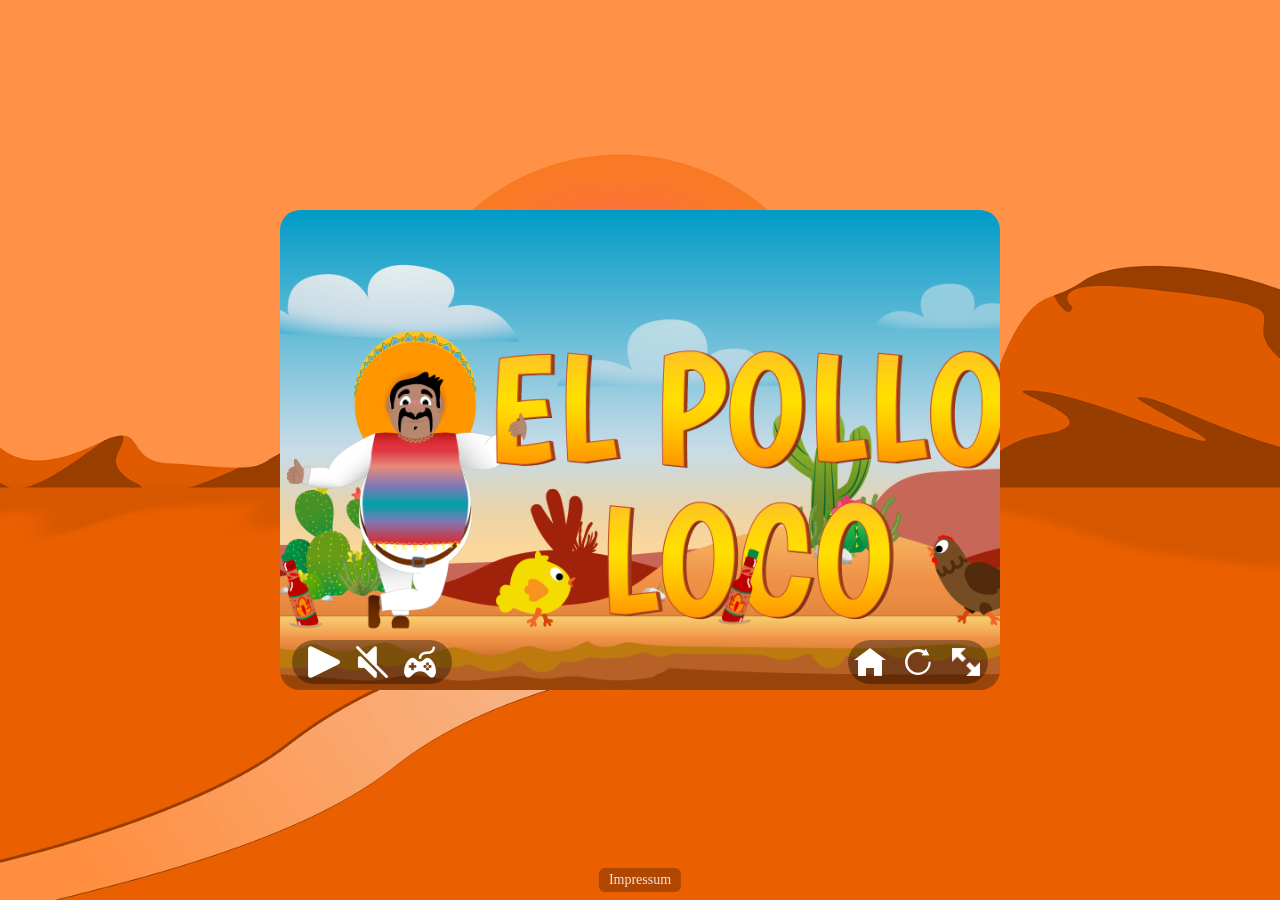
<file: index.html>
<!DOCTYPE html>
<html lang="en">

<head>
  <meta charset="UTF-8" />
  <meta name="viewport" content="width=device-width, initial-scale=1.0" />
  <title>El Pollo Loco</title>
  <link rel="stylesheet" href="style.css" />
  <link rel="icon" type="image/svg+xml" href="img/peppers-favicon.svg" />
  <script src="models/drawable-object.class.js"></script>
  <script src="models/movable-object.class.js"></script>
  <script src="models/status-bar.class.js"></script>
  <script src="models/coins-bar.class.js"></script>
  <script src="models/bottle-bar.class.js"></script>
  <script src="models/endboss-bar.class.js"></script>
  <script src="models/collectable-object.class.js"></script>
  <script src="models/character.class.js"></script>
  <script src="models/chicken.class.js"></script>
  <script src="models/small-chicken.class.js"></script>
  <script src="models/endBoss.class.js"></script>
  <script src="models/cloud.class.js"></script>
  <script src="models/background-object.class.js"></script>
  <script src="models/throwable-object.class.js"></script>
  <script src="models/template.js"></script>
  <script src="models/level.class.js"></script>
  <script src="levels/level1.js"></script>
  <script src="models/keyboard.class.js"></script>
  <script src="models/audio.js"></script>
  <script src="js/game.js"></script>
  <script src="models/world.class.js"></script>
</head>

<body>
  <div id="rotate-overlay">
    <div class="rotate-message">Turn you device to play</div>
  </div>
  <div class="page-wrapper">

    <div class="game-container">
      <canvas id="canvas" width="720" height="480"> </canvas>
      <!--Start Screen-->
      <div id="start-screen">
        <img id="start-img" src="img/9_intro_outro_screens/start/startscreen_1.png" alt="" />
      </div>
      <!--Game Over-->
      <div id="game-over-screen" style="display: none">
        <img id="game-over-img" src="img/9_intro_outro_screens/game_over/oh no you lost!.png" alt="Game Over" />
      </div>
      <!--You Win-->
      <div id="win-screen" style="display: none">
        <img id="win-img" src="img/You won, you lost/You won A.png" alt="You Won" />
      </div>
      <!--Button Box Right-->
      <div class="button-box">
        <img id="home-btn" src="img/home.ico" class="restart-img" />
        <img id="restart-btn" src="img/icons8-restart-64.png" class="restart-img" />
        <button id="fullscreen-btn">
          <img src="img/fullScreen.png" alt="" />
        </button>
      </div>
      <!--Button Box Left-->
      <div class="button-box-left">
        <img id="play-btn" src="img/play-btn.ico" alt="Play" />
        <img id="mute-btn" src="img/volume-white-2.ico" class="mute-button" />
        <img id="info-btn" src="img/info-btn-white.ico" alt="info" class="info-icon" />
      </div>
      <!--Mobile Control Buttons-->
      <div class="mobile-controls">
        <div class="mobile-left">
          <div id="btn-left" class="touch-btn">◀</div>
          <div id="btn-right" class="touch-btn">▶</div>
        </div>
        <div class="mobile-right">
          <div id="btn-jump" class="touch-btn">⤒</div>
          <div id="btn-throw" class="touch-btn">●</div>
        </div>
      </div>
      <div id="info-popup" class="popup hidden">
        <div class="popup-content">
          <h2>Game Instructions</h2>
          <ul>
            <li><b>D</b> – Throw bottle</li>
            <li><b>Space</b> – Jump</li>
            <li><b>Arrow keys</b> Left/Right – Move</li>
          </ul>
        </div>
      </div>
    </div>
    <div class="legal-footer">
      <a href="#" id="impressum-btn">Impressum</a>
    </div>
  </div>
</body>

</html>
</file>
<file: style.css>
/* ================= FONTS ================= */
@font-face {
  font-family: "ComicNeue";
  src: url("Fonts/Comic_Neue/ComicNeue-Regular.ttf") format("truetype");
  font-weight: normal;
}

@font-face {
  font-family: "ComicNeue";
  src: url("Fonts/Comic_Neue/ComicNeue-Bold.ttf") format("truetype");
  font-weight: bold;
}

/* ================= HTML & BODY ================= */
html {
  margin: 0;
  padding: 0;
  height: 100%;
  width: 100%;
  overflow: hidden;
}

body {
  margin: 0;
  min-height: 100vh;
  display: flex;
  justify-content: center;
  align-items: center;
  background-image: url("img/desert-5385998_1920.png");
  background-size: cover;
  background-position: center;
  background-repeat: no-repeat;
  overflow: hidden;
}

.comic-font {
  font-family: "Comic Neue", "Comic Sans MS", cursive;
}

/* ================= GAME CONTAINER ================= */
.game-container {
  position: relative;
  width: 720px;
  max-width: 90vw;
  aspect-ratio: 3 / 2;
  display: flex;
  justify-content: center;
  align-items: center;
}

/* ================= CANVAS ================= */
canvas {
  width: 100%;
  height: 100%;
  display: block;
  margin: 0 auto;
  border-radius: 20px;
}

/* ================= START / WIN / GAME OVER SCREENS ================= */
#start-screen,
#win-screen,
#game-over-screen {
  position: absolute;
  inset: 0;
  display: flex;
  justify-content: center;
  align-items: center;
  flex-direction: column;
  z-index: 20;
}

#start-img,
#game-over-img,
#win-img {
  width: 100%;
  height: 100%;
  object-fit: cover;
  border-radius: 20px;
  position: absolute;
  inset: 0;
}

/* ================= BUTTONS ================= */
#start-button,
#restart-button,
#restart-button-win {
  padding: 12px 24px;
  font-size: 20px;
  border-radius: 10px;
  background: #ff6600;
  color: white;
  border: none;
  cursor: pointer;
}

#start-button {
  z-index: 10;
}

#restart-button,
#restart-button-win {
  position: absolute;
  bottom: 20px;
  left: 50%;
  transform: translateX(-50%);
  padding: 14px 32px;
  font-size: 22px;
  font-weight: bold;
  border-radius: 12px;
  border: 2px solid #ffffff;
  transition: 0.3s ease;
}

#restart-button-win:hover {
  transform: translateX(-50%) scale(1.05);
}

/* BUTTON BOXES */
.button-box,
.button-box-left {
  position: absolute;
  bottom: 6px;
  display: flex;
  gap: 16px;
  padding: 6px;
  background: rgba(0, 0, 0, 0.35);
  border-radius: 30px;
  z-index: 40;
}

.button-box {
  right: 12px;
}

.button-box-left {
  left: 12px;
  padding-left: 16px;
  padding-right: 16px;
}

.button-box button,
.button-box img,
.button-box-left img {
  width: 32px;
  height: 32px;
  cursor: pointer;
  border: none;
  background: transparent;
  display: flex;
  justify-content: center;
  align-items: center;
  filter: brightness(1.2);
}

.button-box button img {
  width: 28px;
  height: 28px;
  filter: invert(1);
}

/* ================= POPUPS ================= */
.popup {
  position: fixed;
  inset: 0;
  width: 100vw;
  height: 100vh;
  background: rgba(0, 0, 0, 0.55);
  display: flex;
  justify-content: center;
  align-items: center;
  z-index: 999;
}

.popup.hidden {
  display: none;
}

.popup-content {
  background: rgba(50, 50, 50, 0.9);
  padding: 25px 35px;
  border-radius: 15px;
  text-align: center;
  color: #e6e6e6;
  font-family: "Comic Neue", "Comic Sans MS", cursive;
  font-size: 20px;
  box-shadow: 0 0 25px rgba(0, 0, 0, 0.4);
  max-width: 380px;
}

.popup-content h2 {
  margin-bottom: 15px;
  font-size: 26px;
  font-weight: bold;
}

.popup-content ul {
  list-style: none;
  padding: 0;
}

.popup-content li {
  margin: 8px 0;
}

/* ================= FULLSCREEN ================= */
.game-container:fullscreen {
  width: 100vw;
  height: 100vh;
}

.game-container:fullscreen canvas {
  width: 100%;
  height: 100%;
}

/* ================= RESTART WRAPPER ================= */
.restart-wrapper {
  position: absolute;
  bottom: 35px;
  left: 50%;
  transform: translateX(-50%);
  display: flex;
  flex-direction: column;
  align-items: center;
  gap: 10px;
  z-index: 50;
}

#restart-img,
#restart-img-win {
  width: 120px;
  height: auto;
  cursor: pointer;
  transition: transform 0.25s ease, filter 0.25s ease;
  filter: brightness(0.9);
}

#restart-img:hover,
#restart-img-win:hover {
  transform: scale(1.12);
  filter: brightness(1.15);
}

.restart-text {
  color: #e6e6e6;
  font-size: 28px;
  font-weight: bold;
  font-family: "Comic Neue", "Comic Sans MS", cursive;
  text-shadow: 0 0 8px rgba(0, 0, 0, 0.4);
}

/* ================= ROTATE DEVICE OVERLAY ================= */
#rotate-overlay {
  position: fixed;
  inset: 0;
  background: rgba(200, 200, 200, 0.5);
  z-index: 9999;
  display: none;
  justify-content: center;
  align-items: center;
  text-align: center;
  backdrop-filter: brightness(0.6);
}

.rotate-message {
  font-family: "Comic Neue", "Comic Sans MS", cursive;
  font-size: 28px;
  padding: 20px;
  color: #222;
  animation: softBlink 2.5s ease-in-out infinite;
}

@keyframes softBlink {
  0% {
    opacity: 1;
  }

  50% {
    opacity: 0.35;
  }

  100% {
    opacity: 1;
  }
}

@media screen and (orientation: portrait) and (max-width: 900px) {
  #rotate-overlay {
    display: flex;
  }

  .game-container {
    display: none;
  }

  canvas {
    filter: blur(2px) brightness(0.7);
  }
}

/* ================= MOBILE TOUCH CONTROLS ================= */
.mobile-controls {
  position: absolute;
  inset: 0;
  pointer-events: none;
  display: none;
}

body.touch-controls-active .mobile-controls {
  display: block;
}

.mobile-left,
.mobile-right {
  position: absolute;
  bottom: 40%;
  display: flex;
  gap: 18px;
  pointer-events: auto;
  z-index: 200;
}

.mobile-left {
  left: 20px;
}

.mobile-right {
  right: 20px;
}

.touch-btn {
  width: 64px;
  height: 64px;
  border-radius: 50%;
  background: rgba(0, 0, 0, 0.35);
  color: white;
  font-size: 28px;
  display: flex;
  align-items: center;
  justify-content: center;
  opacity: 0.6;
  user-select: none;
}

/* ================= IMPRESSUM ================= */
.impressum-body {
  background: linear-gradient(135deg, #2b2b2b, #1a1a1a);
  font-family: "Comic Neue", "Comic Sans MS", cursive;
  color: #f2f2f2;
  min-height: 100vh;
  display: flex;
  justify-content: center;
  align-items: center;
  padding: 20px;
  overflow: hidden;
  z-index: 10001;
}

.impressum-container {
  max-width: 700px;
  width: 100%;
  background: rgba(0, 0, 0, 0.65);
  padding: 25px 35px;
  border-radius: 20px;
  box-shadow: 0 0 30px rgba(0, 0, 0, 0.6);
  max-height: 90vh;
  display: flex;
  flex-direction: column;
  z-index: 10002;
}

.impressum-content {
  overflow-y: auto;
  flex-grow: 1;
  padding-right: 5px;
}

.impressum-container h1 {
  margin-top: 0;
  font-size: 36px;
  text-align: center;
}

.impressum-container p {
  line-height: 1.4;
  margin-bottom: 14px;
  font-size: 18px;
}

.back-link {
  display: block;
  margin: 10px 0;
  text-align: center;
  color: #ffb347;
  text-decoration: none;
  font-size: 18px;
}

.back-link:hover {
  text-decoration: underline;
}

/* ================= LEGAL FOOTER ================= */
.legal-footer {
  position: fixed;
  bottom: 8px;
  left: 50%;
  transform: translateX(-50%);
  text-align: center;
  font-size: 14px;
  z-index: 10000;
  background: rgba(0, 0, 0, 0.25);
  padding: 4px 10px;
  border-radius: 6px;
}

.legal-footer a {
  color: rgba(255, 255, 255, 0.85);
  text-decoration: none;
}

.legal-footer a:hover {
  color: #ffffff;
  text-decoration: underline;
}

/* ================= PAGE LAYOUT FIX ================= */
.page-wrapper {
  display: flex;
  flex-direction: column;
  align-items: center;
}

/* ================= MEDIA QUERIES SORTED ================= */
/* Max-width 900px */
@media only screen and (max-width: 900px) {
  canvas {
    border-radius: 0 !important;
  }

  #start-img,
  #game-over-img,
  #win-img {
    border-radius: 0 !important;
    pointer-events: none;
  }

  .game-container {
    width: 95vw;
    max-width: 900px;
    aspect-ratio: 3/2;
    height: auto;
    margin: 0;
  }

  body.game-running .mobile-controls {
    display: block;
  }
}

/* Max-width 720px */
@media only screen and (max-width: 720px) {
  .game-container {
    width: 100dvw;
    height: 100dvh;
    max-width: none;
    max-height: none;
    aspect-ratio: auto;
    margin: 0;
  }

  body.game-running .mobile-controls {
    display: block;
  }

  .impressum-container {
    padding: 15px 20px;
    max-height: 85vh;
  }

  .impressum-container h1 {
    font-size: 28px;
  }

  .impressum-container p {
    font-size: 16px;
  }

  .back-link {
    font-size: 16px;
  }

  .legal-footer {
    font-size: 12px;
    padding: 3px 8px;
  }
}

/* Max-height 480px */
@media only screen and (max-height: 480px) {
  canvas {
    height: 100vh;
    border-radius: 0 !important;
  }

  .game-container {
    width: 100dvw;
    height: 100dvh;
    max-width: none;
    max-height: none;
    aspect-ratio: auto;
    margin: 0;
  }

  #start-img,
  #game-over-img,
  #win-img {
    border-radius: 0 !important;
    pointer-events: none;
  }

  body.game-running .mobile-controls {
    display: block;
  }
}

/* Max-height 600px – ähnlich wie 480px */
@media only screen and (max-height: 680px) {
  canvas {
    height: 100vh;
    border-radius: 0 !important;
  }

  .game-container {
    width: 100dvw;
    height: 100dvh;
    max-width: none;
    max-height: none;
    aspect-ratio: auto;
    margin: 0;
  }

  #start-img,
  #game-over-img,
  #win-img {
    border-radius: 0 !important;
    pointer-events: none;
  }

  body.game-running .mobile-controls {
    display: block;
  }
}
</file>
